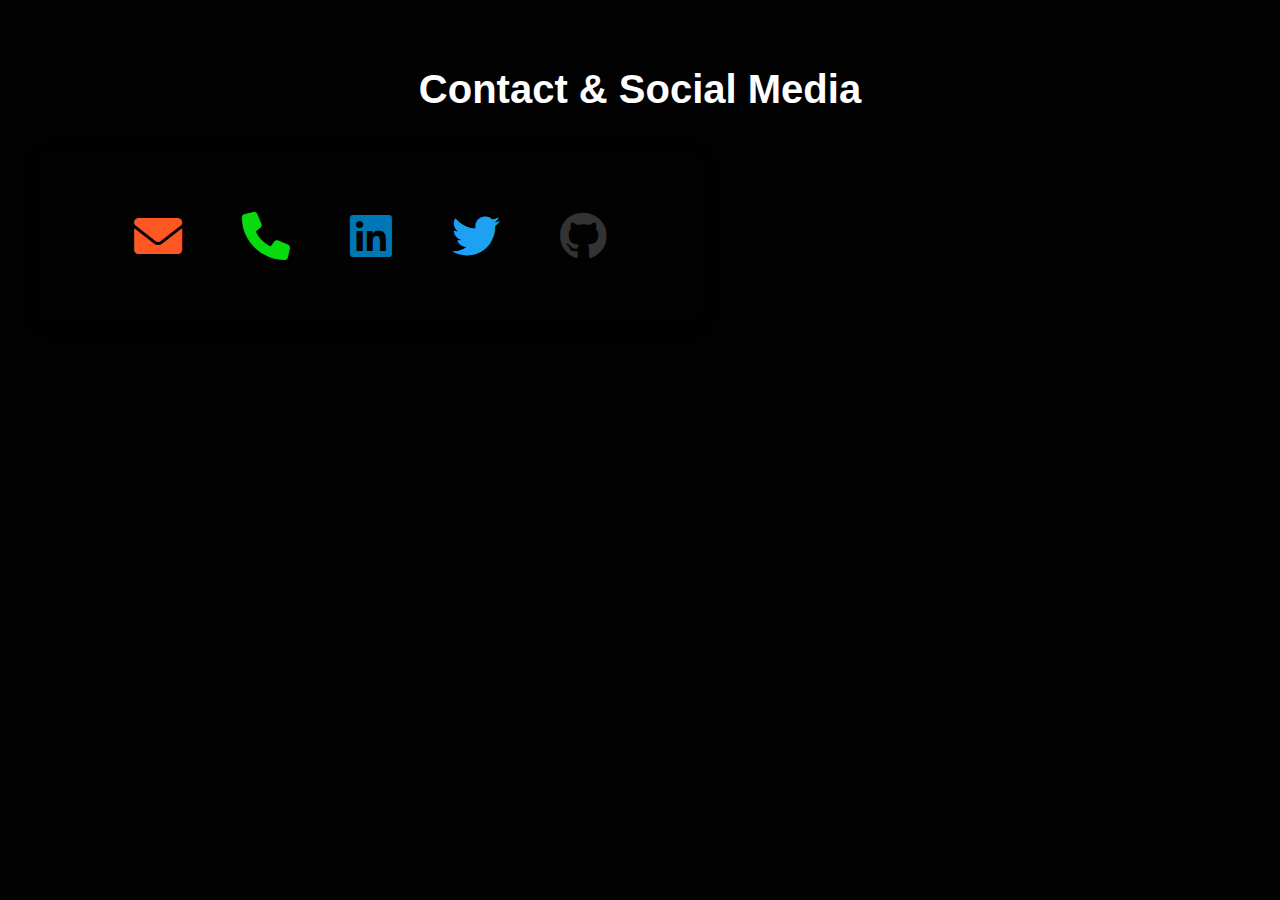
<file: message.html>
<!DOCTYPE html>
<html lang="en">
<head>
    <meta charset="UTF-8">
    <meta name="viewport" content="width=device-width, initial-scale=1.0">
    <title>Contact & Social Media</title>
    <link rel="stylesheet" href="https://cdnjs.cloudflare.com/ajax/libs/font-awesome/6.0.0-beta3/css/all.min.css">
    <style>
        body {
            font-family: Arial, sans-serif;
            background-color: #020202;
            margin: 0;
            padding: 40px; /* Increased padding for more space */
            text-align: center;
        }
        
        h1 {
            color: #ffffff; /* Changed header color to white */
            margin-bottom: 40px; /* Increased margin for more space */
            font-size: 2.5rem; /* Increased font size for prominence */
            text-shadow: 1px 1px 2px rgba(0, 0, 0, 0.2); /* Added text shadow */
        }
        
        .contact-info {
            margin-top: 20px;
            display: flex; /* Use flexbox for horizontal alignment */
            justify-content: center; /* Center icons horizontally */
            padding: 30px; /* Increased padding for better spacing */
            border-radius: 12px; /* Rounded corners for a softer look */
            box-shadow: 0 4px 20px rgba(0, 0, 0, 0.2); /* Stronger shadow for depth */
            transition: transform 0.3s, box-shadow 0.3s;
            width: 90%; /* Make the box responsive */
            max-width: 600px; /* Set a max width */
        }

        .contact-info:hover {
            transform: scale(1.05); /* Scale on hover */
            box-shadow: 0 6px 30px rgba(0, 0, 0, 0.3); /* Deeper shadow on hover */
        }
        
        .contact-item {
            margin: 20px; /* Space between icons */
            font-size: 20px; /* Slightly larger font size */
            transition: all 0.3s;
        }

        .contact-item i {
            font-size: 48px; /* Increased icon size for better visibility */
            margin: 0; /* No margin since we handle it in the contact-item */
            padding: 10px; /* Padding for better click area */
            border-radius: 50%;
            transition: transform 0.3s, box-shadow 0.3s; /* Transition for hover effect */
            display: inline-block; /* Ensuring the icon can be clickable */
        }

        /* Icon colors */
        .fa-envelope {
            color: #ff5722; /* Email orange */
        }
        .fa-phone {
            color: #07db0e; /* Phone green */
        }
        .fab.fa-linkedin {
            color: #0077b5; /* LinkedIn blue */
        }
        .fab.fa-twitter {
            color: #1da1f2; /* Twitter blue */
        }
        .fab.fa-github {
            color: #333; /* GitHub black */
        }

        .contact-item:hover i {
            transform: scale(1.2); /* Scale icon on hover */
            box-shadow: 0 0 20px rgba(255, 255, 255, 0.6); /* Glowing effect */
        }
    </style>
</head>
<body>

    <h1>Contact & Social Media</h1>

    <div class="contact-info">
        <div class="contact-item">
            <a href="mailto:your-email@gmail.com">
                <i class="fas fa-envelope"></i>
            </a>
        </div>

        <div class="contact-item">
            <a href="tel:+1234567890">
                <i class="fas fa-phone"></i>
            </a>
        </div>

        <div class="contact-item">
            <a href="https://www.linkedin.com/in/your-profile" target="_blank">
                <i class="fab fa-linkedin"></i>
            </a>
        </div>

        <div class="contact-item">
            <a href="https://twitter.com/your-profile" target="_blank">
                <i class="fab fa-twitter"></i>
            </a>
        </div>

        <div class="contact-item">
            <a href="https://github.com/your-profile" target="_blank">
                <i class="fab fa-github"></i>
            </a>
        </div>
    </div>

</body>
</html>
</file>
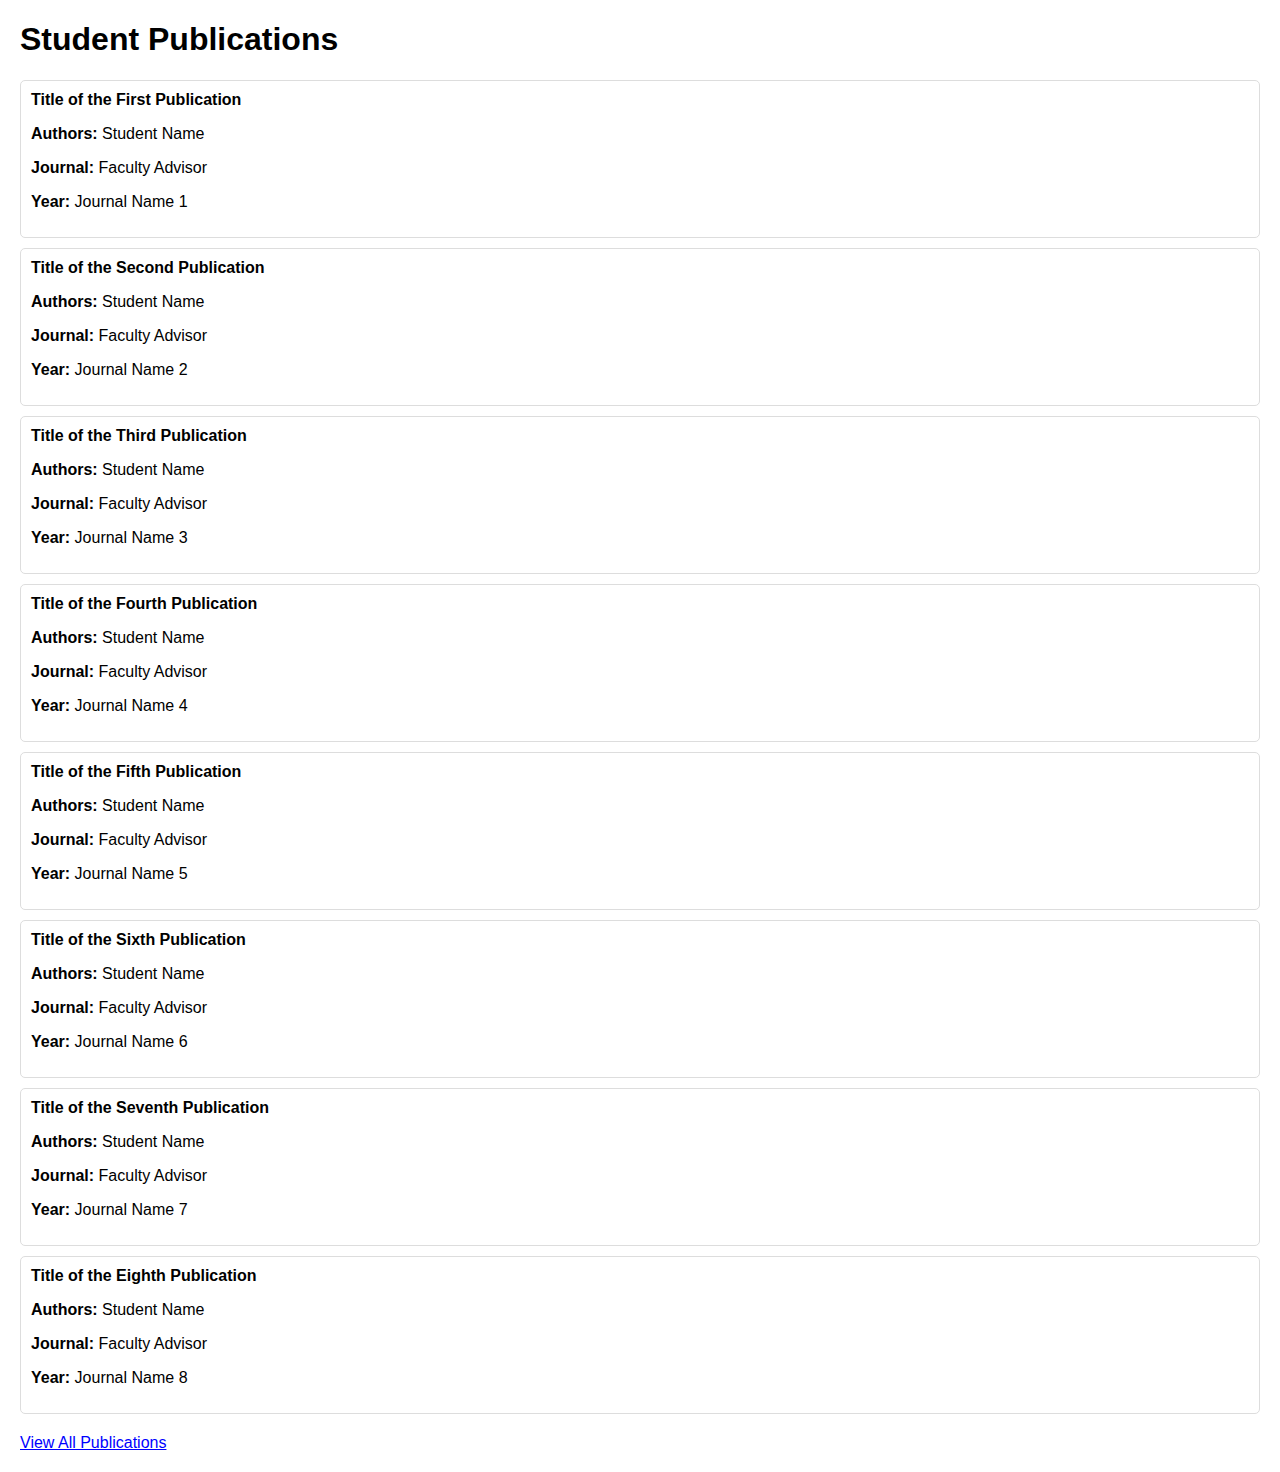
<file: publication_anotherpage.html>
<!DOCTYPE html>
<html lang="en">
<head>
    <meta charset="UTF-8">
    <meta name="viewport" content="width=device-width, initial-scale=1.0">
    <title>Student Publications</title>
    <style>
        /* Basic styles for the webpage */
        body {
            font-family: Arial, sans-serif;
            margin: 20px;
        }
        .publication-list {
            margin: 20px 0;
        }
        .publication-item {
            margin-bottom: 10px;
            padding: 10px;
            border: 1px solid #ddd;
            border-radius: 5px;
        }
        .publication-item h4 {
            margin: 0;
        }
        .view-all {
            margin-top: 20px;
            cursor: pointer;
            color: blue;
            text-decoration: underline;
        }
    </style>
</head>
<body>

    <h1>Student Publications</h1>
    <div class="publication-list" id="publication-list">
        <!-- Publication data will be injected here -->
    </div>

    <div class="view-all" id="view-all">
        View All Publications
    </div>

    <script>
        // Hard-coded CSV data (simulating a file)
        const csvData = `
        Title,Author,Journal,Year
        "Title of the First Publication","Student Name, Faculty Advisor","Journal Name 1","2024"
        "Title of the Second Publication","Student Name, Faculty Advisor","Journal Name 2","2023"
        "Title of the Third Publication","Student Name, Faculty Advisor","Journal Name 3","2022"
        "Title of the Fourth Publication","Student Name, Faculty Advisor","Journal Name 4","2021"
        "Title of the Fifth Publication","Student Name, Faculty Advisor","Journal Name 5","2020"
        "Title of the Sixth Publication","Student Name, Faculty Advisor","Journal Name 6","2019"
        "Title of the Seventh Publication","Student Name, Faculty Advisor","Journal Name 7","2018"
        "Title of the Eighth Publication","Student Name, Faculty Advisor","Journal Name 8","2017"
        `;

        // Function to parse CSV data and display it
        function displayPublications() {
            const rows = csvData.trim().split('\n');
            const header = rows[0].split(',').map(h => h.trim());
            const publicationList = document.getElementById('publication-list');
            publicationList.innerHTML = ''; // Clear existing publications

            // Limit to 8 records initially
            const initialRecords = Math.min(rows.length - 1, 8);

            // Display initial records
            for (let i = 1; i <= initialRecords; i++) {
                const columns = rows[i].split(',').map(col => col.replace(/"/g, '').trim());
                const publicationDiv = document.createElement('div');
                publicationDiv.className = 'publication-item';
                publicationDiv.innerHTML = `
                    <h4>${columns[0]}</h4>
                    <p><strong>Authors:</strong> ${columns[1]}</p>
                    <p><strong>Journal:</strong> ${columns[2]}</p>
                    <p><strong>Year:</strong> ${columns[3]}</p>
                `;
                publicationList.appendChild(publicationDiv);
            }

            // Show "View All" functionality
            const viewAllBtn = document.getElementById('view-all');
            viewAllBtn.onclick = function() {
                publicationList.innerHTML = ''; // Clear initial publications

                // Display all records
                for (let i = 1; i < rows.length; i++) {
                    const columns = rows[i].split(',').map(col => col.replace(/"/g, '').trim());
                    const publicationDiv = document.createElement('div');
                    publicationDiv.className = 'publication-item';
                    publicationDiv.innerHTML = `
                        <h4>${columns[0]}</h4>
                        <p><strong>Authors:</strong> ${columns[1]}</p>
                        <p><strong>Journal:</strong> ${columns[2]}</p>
                        <p><strong>Year:</strong> ${columns[3]}</p>
                    `;
                    publicationList.appendChild(publicationDiv);
                }
            };
        }

        // Display publications on page load
        displayPublications();
    </script>

</body>
</html>
</file>
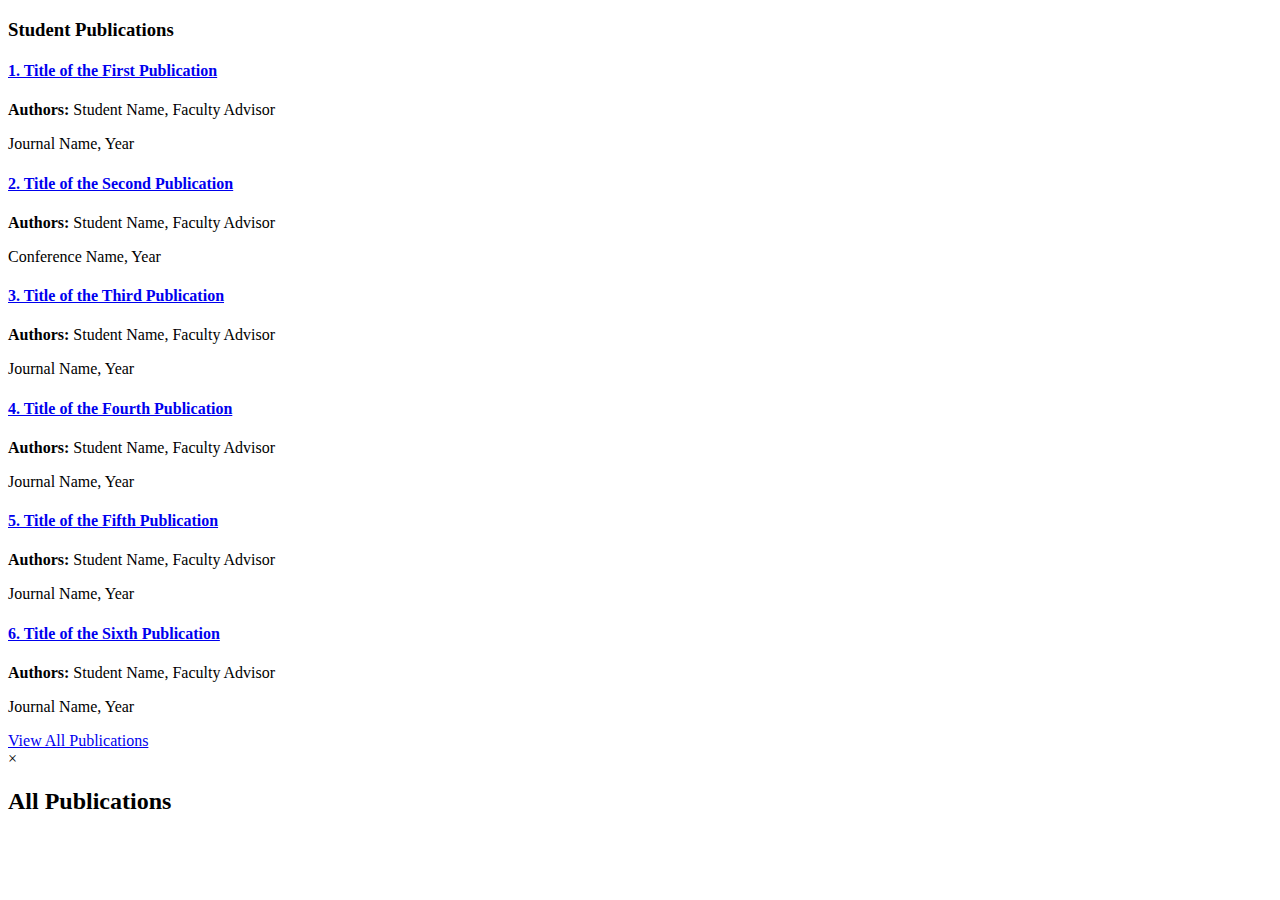
<file: publications.html>
<!DOCTYPE html>
<html lang="en">
<head>
    <meta charset="UTF-8">
    <meta name="viewport" content="width=device-width, initial-scale=1.0">
    <title>Student Publications</title>
    <link href="D:/coolage/assets/css/publication.css" rel="stylesheet">
</head>
<body>

<!-- Sidebar for displaying publications -->
<div class="sidebar-publications">
    <h3>Student Publications</h3>

    <div class="publication-list" id="publication-list">
        <!-- Initial publications will be populated here -->
    </div>

    <div class="view-all">
        <a href="javascript:void(0)" id="view-all-btn">View All Publications</a>
    </div>
</div>

<!-- Modal for full-screen publication list -->
<div id="myModal" class="modal">
    <!-- Modal content -->
    <div class="modal-content">
        <span class="close">&times;</span>
        <h2>All Publications</h2>
        <div id="modal-publication-list">
            <!-- Full publication data will be injected here -->
        </div>
    </div>
</div>

<script>
    // Gather publication records from the sidebar
    const publicationRecords = [
        { title: "Title of the First Publication", link: "link-to-publication1", authors: "Student Name, Faculty Advisor", details: "Journal Name, Year" },
        { title: "Title of the Second Publication", link: "link-to-publication2", authors: "Student Name, Faculty Advisor", details: "Conference Name, Year" },
        { title: "Title of the Third Publication", link: "link-to-publication3", authors: "Student Name, Faculty Advisor", details: "Journal Name, Year" },
        { title: "Title of the Fourth Publication", link: "link-to-publication4", authors: "Student Name, Faculty Advisor", details: "Journal Name, Year" },
        { title: "Title of the Fifth Publication", link: "link-to-publication5", authors: "Student Name, Faculty Advisor", details: "Journal Name, Year" },
        { title: "Title of the Sixth Publication", link: "link-to-publication6", authors: "Student Name, Faculty Advisor", details: "Journal Name, Year" },
        { title: "Title of the Seventh Publication", link: "link-to-publication7", authors: "Student Name, Faculty Advisor", details: "Conference Name, Year" },
        
        { title: "Title of the First Publication", link: "link-to-publication1", authors: "Student Name, Faculty Advisor", details: "Journal Name, Year" },
        { title: "Title of the Second Publication", link: "link-to-publication2", authors: "Student Name, Faculty Advisor", details: "Conference Name, Year" },
        { title: "Title of the Third Publication", link: "link-to-publication3", authors: "Student Name, Faculty Advisor", details: "Journal Name, Year" },
        { title: "Title of the Fourth Publication", link: "link-to-publication4", authors: "Student Name, Faculty Advisor", details: "Journal Name, Year" },
        { title: "Title of the Fifth Publication", link: "link-to-publication5", authors: "Student Name, Faculty Advisor", details: "Journal Name, Year" },
        { title: "Title of the Sixth Publication", link: "link-to-publication6", authors: "Student Name, Faculty Advisor", details: "Journal Name, Year" },
        { title: "Title of the Seventh Publication", link: "link-to-publication7", authors: "Student Name, Faculty Advisor", details: "Conference Name, Year" },
        { title: "Title of the Eighth Publication", link: "link-to-publication8", authors: "Student Name, Faculty Advisor", details: "Journal Name, Year" },
    ];

    // Function to display only the first 6 publications in the sidebar
    function displayPublications() {
        const publicationContainer = document.getElementById('publication-list');
        publicationContainer.innerHTML = ''; // Clear existing publications

        // Display only the first 6 publications
        const limitedPublications = publicationRecords.slice(0, 6);
        limitedPublications.forEach((pub, index) => {
            const pubDiv = document.createElement('div');
            pubDiv.className = 'publication-record'; // Added publication-record class
            pubDiv.innerHTML = `
                <h4><a href="${pub.link}">${index + 1}. ${pub.title}</a></h4> <!-- Include serial number -->
                <p><strong>Authors:</strong> ${pub.authors}</p>
                <p>${pub.details}</p>
            `;
            publicationContainer.appendChild(pubDiv);
        });
    }

    // Modal functionality
    const modal = document.getElementById("myModal");
    const btn = document.getElementById("view-all-btn");
    const span = document.getElementsByClassName("close")[0];

    // When the user clicks the "View All" button, open the modal
    btn.onclick = function() {
        modal.style.display = "block";

        // Populate the modal with all publications
        const modalPublicationList = document.getElementById('modal-publication-list');
        modalPublicationList.innerHTML = ''; // Clear modal content

        // Insert all publications in the modal
        publicationRecords.forEach((pub, index) => {
            const publicationHTML = `
                <div class="modal-publication-record">
                    <h4>${index + 1}. <a href="${pub.link}" target="_blank">${pub.title}</a></h4> <!-- Include serial number -->
                    <p><strong>Authors:</strong> ${pub.authors}</p>
                    <p>${pub.details}</p>
                </div>
            `;
            modalPublicationList.innerHTML += publicationHTML;
        });
    }

    // When the user clicks on <span> (x), close the modal
    span.onclick = function() {
        modal.style.display = "none";
    }

    // When the user clicks anywhere outside of the modal, close it
    window.onclick = function(event) {
        if (event.target == modal) {
            modal.style.display = "none";
        }
    }

    // Display the publications on load
    displayPublications();
</script>

</body>
</html>
</file>
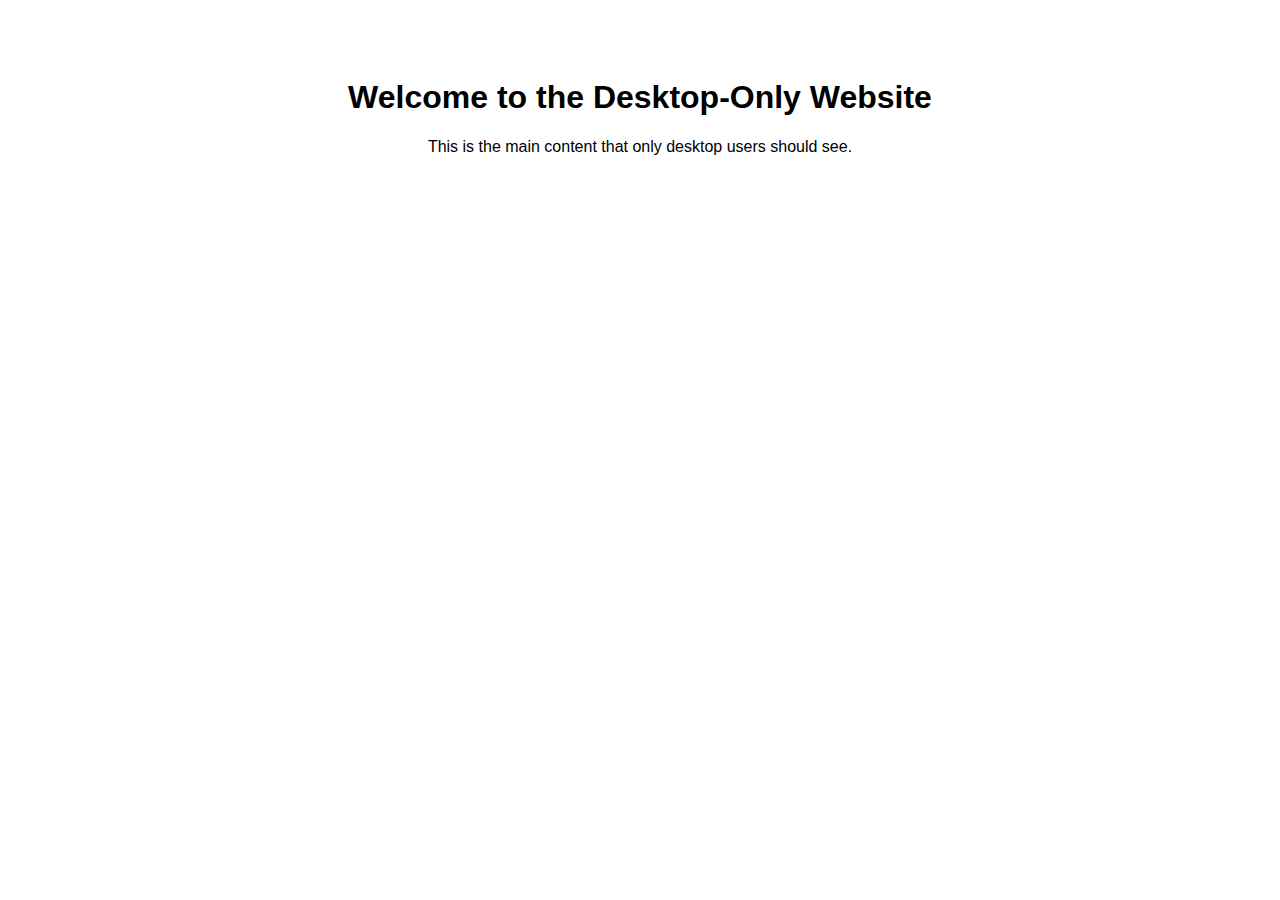
<file: responive_testing.html>
<!DOCTYPE html>
<html lang="en">
<head>
    <meta charset="UTF-8">
    <meta name="viewport" content="width=device-width, initial-scale=1.0">
    <title>Desktop Only Website</title>
    <style>
        body {
            font-family: Arial, sans-serif;
            text-align: center;
            padding: 50px;
        }
        .desktop-message {
            display: none; /* Hidden by default */
            background-color: #f8d7da;
            color: #721c24;
            border: 1px solid #f5c6cb;
            padding: 20px;
            margin: 20px;
            border-radius: 5px;
        }
    </style>
    <script>
        // Function to check if the user is on a mobile device
        function redirectMobileUsers() {
            // Check the width of the window
            if (window.innerWidth <= 768) { // Adjust the width as needed
                // Show the desktop message
                document.getElementById('desktop-message').style.display = 'block';
                // Hide the rest of the content
                document.body.style.display = 'none'; // Optionally hide the rest of the body
            }
        }

        window.onload = redirectMobileUsers;
        window.onresize = redirectMobileUsers; // Check again on resize
    </script>
</head>
<body>

    <div id="desktop-message" class="desktop-message">
        <h1>Desktop View Only</h1>
        <p>This website is best viewed on a desktop. Please switch to a desktop device to access the content.</p>
    </div>

    <div id="main-content">
        <h1>Welcome to the Desktop-Only Website</h1>
        <p>This is the main content that only desktop users should see.</p>
        <!-- Add your website content here -->
    </div>

</body>
</html>
</file>
